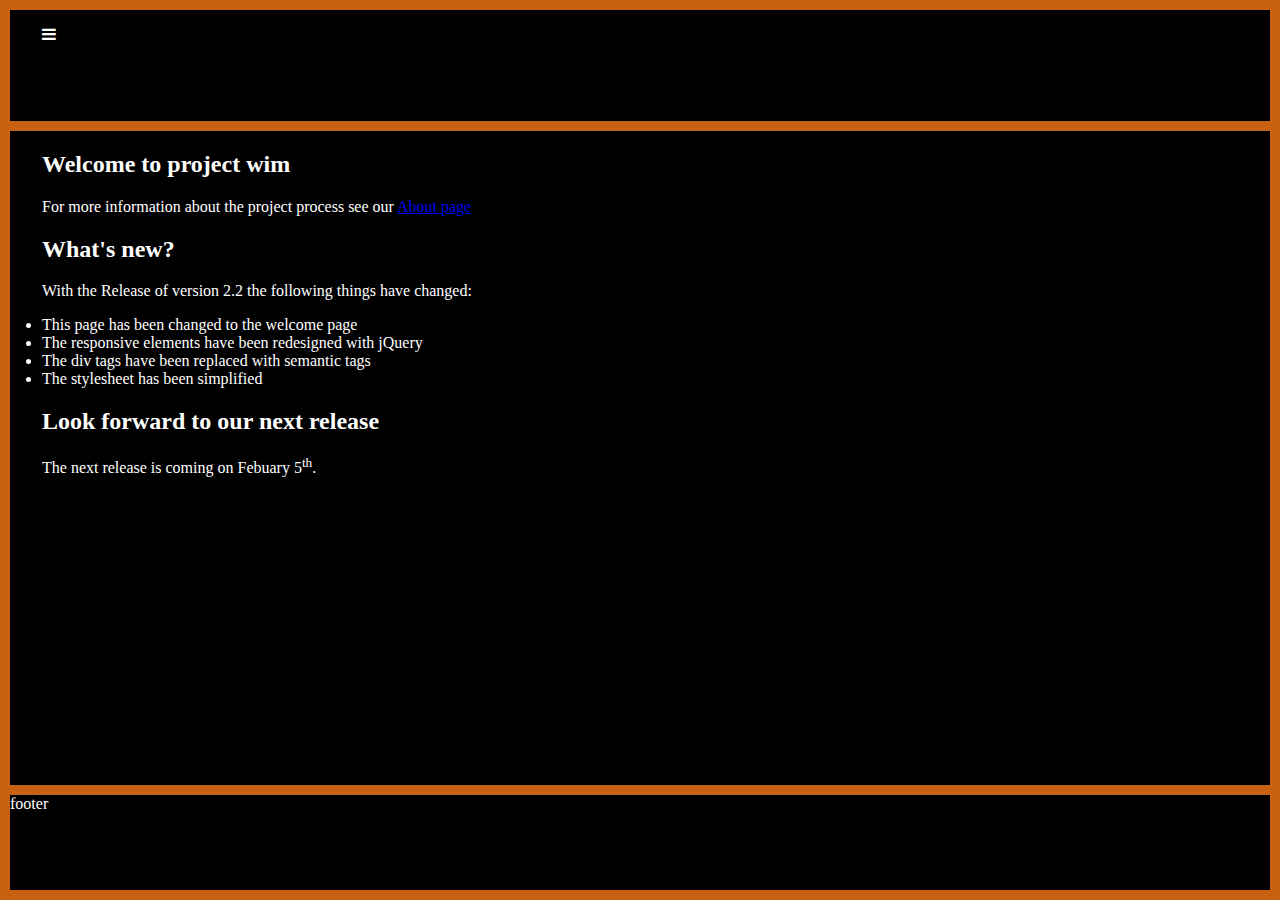
<file: index.html>
<!DOCTYPE html>
<html lang="en"> 
<head>
<!-- meta Tags -->
<meta charset="UTF-8">
<meta name="viewport" content="width=device-width, initial-scale=1.0">
<meta name="description" content="Interactive Text Adventure "> 
<meta name="author" content="Melissa Wilkins "> 
<meta name="robots" content="index, follow">
<!-- end meta Tags -->
<!-- link  -->
<link rel="stylesheet" href="./css/normalize.css">
<link rel="stylesheet" href="./css/styles.css">
<link rel="manifest" href="manifest.json">
<script src="js/programm.js"></script>
<!-- icon library -->
<link rel="stylesheet" href="https://cdnjs.cloudflare.com/ajax/libs/font-awesome/4.7.0/css/font-awesome.min.css">
<!-- import jquery -->
<script src="https://ajax.googleapis.com/ajax/libs/jquery/3.5.1/jquery.min.js"></script>
<script src="js/jquery.js"></script>
<!-- end link -->

<title>wim - Welcome</title>
</head>

<body>
    <div class="grid-container" id="blog-layout">
      <header>
        <nav id="main-navigation">
          <ul class="navigation">  
            <li class="navigation">
              <a href="javascript:void(0);" class="icon">
              <i class="fa fa-bars" id="hamburger"></i>
              </a>
            </li>
            <li id="hiddenLinks">
              <ul id="flex-box" class="navigation">
                <li><a href="index.html">Welcome</a></li>
                <li><a href="./pages/text_adventure.html">Text Adventure</a></li>
                <li><a href="./pages/about.html">About</a></li>
              </ul>
            </li>
          </ul>
        </nav>
      </header>            
      <main>
        <section class="welcome">
          <h2>Welcome to project wim </h2>
          <p>For more information about the project process see our <a href="./pages/about.html">About page</a></p>        
        </section>      
        <section class="news">
          <h2>What's new?</h2>
          <p>With the Release of version 2.2 the following things have changed:
            <ul class="bullet-list">
              <li>This page has been changed to the welcome page </li>
              <li>The responsive elements have been redesigned with jQuery</li>
              <li>The div tags have been replaced with semantic tags </li>
              <li>The stylesheet has been simplified</li>
            </ul> 
          </p>      
        </section>
        <section class="release">
          <h2>Look forward to our next release</h2>
          <p>The next release is coming on Febuary 5<sup>th</sup>.</p>
        </section>
        <!-- <section class="past">
          <h2>Here is a list of the previous releases</h2>
          <p>
            release v2.1
            <ul>
              <li>The "What's New?" and "About" pages were added </li>
              <li>The website is now fully responsive </li>
              <li>The https certificate has been created, wich cites the website as being secure </li>
            </ul> 
          </p>
        </section> -->
      </main>
      <footer>
        footer
      </footer>
    </div>
</body>
</html>
</file>
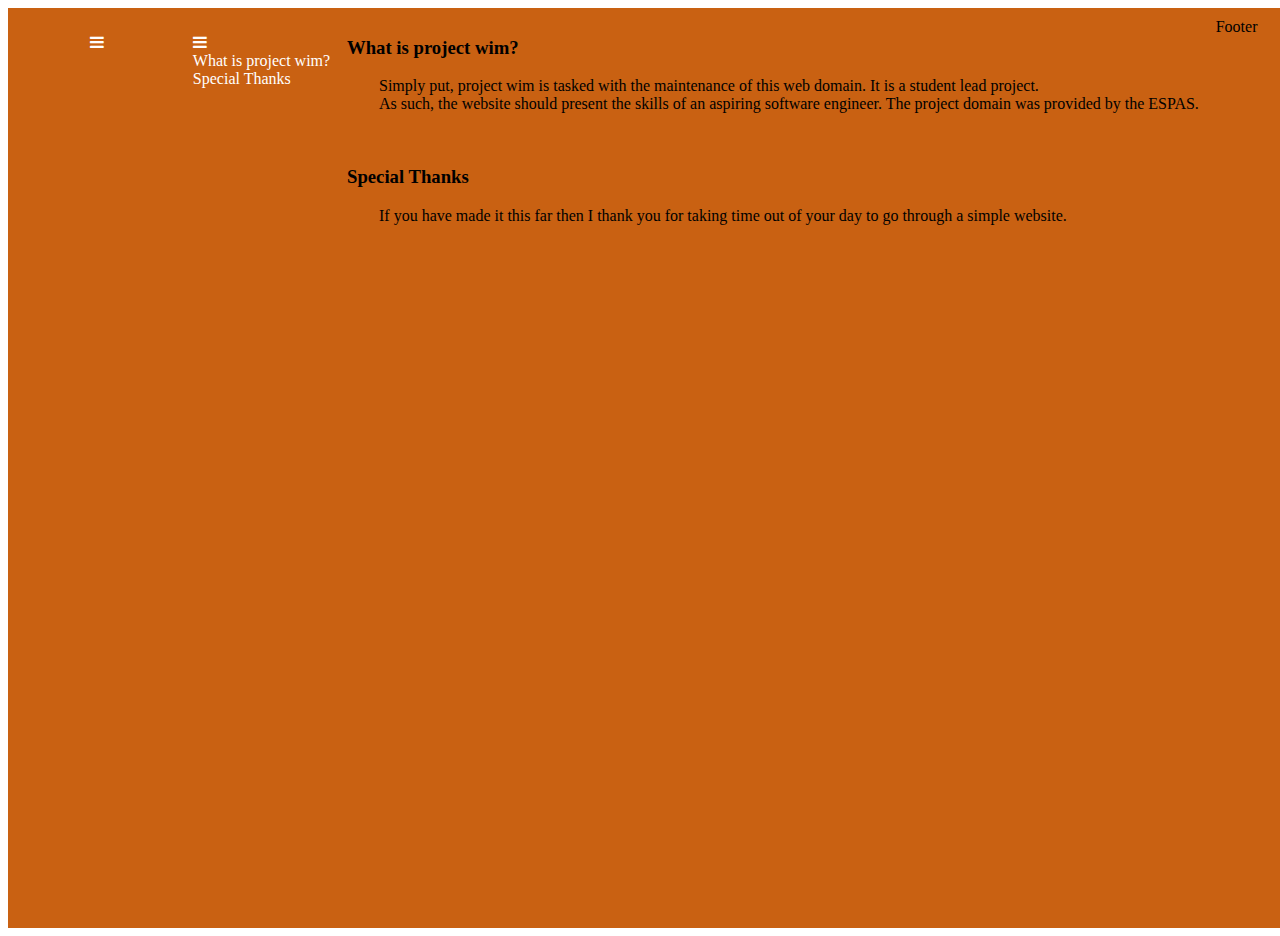
<file: about.html>
<!DOCTYPE html>
<html lang="en">

<head>
<meta name="viewport" content="width=device-width, initial-scale=1.0">
<meta charset="UTF-8">
<link rel="stylesheet" href="./css/styles.css">
<script src="js/programm.js"></script>

<title>wim - About</title>

<!-- icon library -->
<link rel="stylesheet" href="https://cdnjs.cloudflare.com/ajax/libs/font-awesome/4.7.0/css/font-awesome.min.css">
</head>

<body> 
    <div class="grid-container" id="documentation-layout">
      <div class="header">
          <!-- navigation -->
          <nav>
            <ul class="navigation">  
              <li class="navigation"><a href="javascript:void(0);" class="icon" onclick="btnHamburger()">
                <i class="fa fa-bars"></i>
              </a></li>
              <div id="hiddenLinks">
              <li class="navigation"><a href="./index.html">Text Adventure</a></li>
              <li class="navigation"><a href="./what'sNew.html">What's New?</a></li>
              <li class="navigation"><a href="./about.html">About</a></li>
              </div>
            </ul>
          </nav>
      </div>           
      <div class="content-links">
        <ul class="navigation">   
          <li class="navigation"><a href="javascript:void(0);" class="icon" onclick="btnLinks()">
            <i class="fa fa-bars"></i>
          </a></li>
          <div id="hiddenContent-Links"> 
          <li class="navigation"><a href="#1">What is project wim?</a> </li>
          <li class="navigation"><a href="#thanks">Special Thanks</a> </li>
          </div>
        </ul>      
    </div>           
   
        <div class="content">          
          <h3 id="what">What is project wim?</h3>
          <p>Simply put, project wim is tasked with the maintenance 
          of this web domain. It is a student lead project. <br> As such, 
          the website should present the skills of an aspiring software engineer. 
          The project domain was provided by the ESPAS. </p>
          <br>
          <h3 id="thanks">Special Thanks</h3>
          <p>If you have made it this far then I thank you for taking 
          time out of your day to go through a simple website.     
          </p>
        </div>  
        <div class="footer">Footer</div>
    </div>

</body>
</html>
</file>
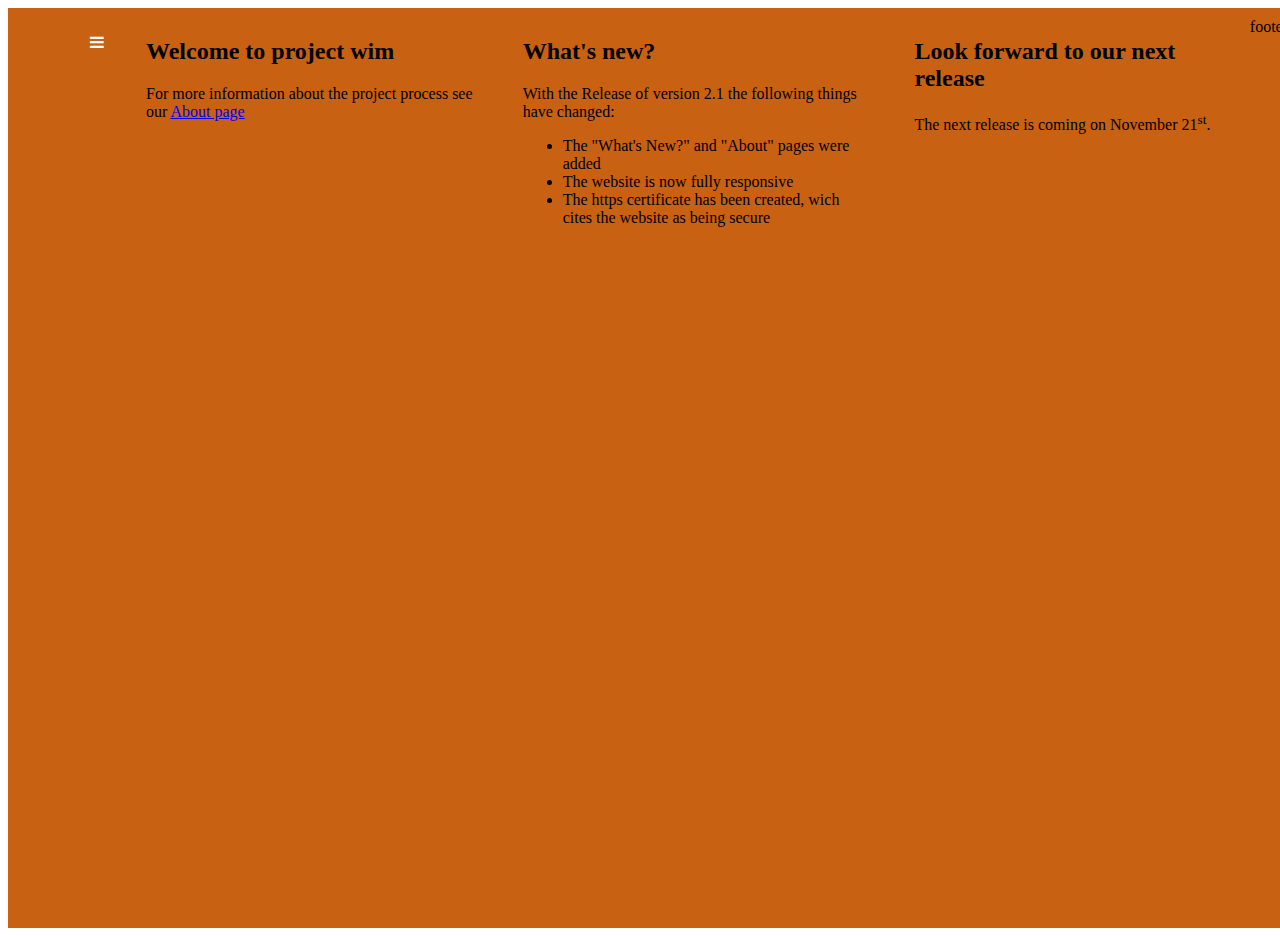
<file: what'sNew.html>
<!DOCTYPE html>
<html lang="en">
 
<head>
  <meta name="viewport" content="width=device-width, initial-scale=1.0">
  <meta charset="UTF-8">
  <link rel="stylesheet" href="./css/styles.css">
  <script src="js/programm.js"></script>

  <title>wim - What's new?</title>
  
  <!-- icon library -->
  <link rel="stylesheet" href="https://cdnjs.cloudflare.com/ajax/libs/font-awesome/4.7.0/css/font-awesome.min.css">
</head>

<body>
    <div class="grid-container" id="blog-layout">
      <div class="header">
        <nav>
          <ul class="navigation">  
            <li class="navigation"><a href="javascript:void(0);" class="icon" onclick="btnHamburger()">
              <i class="fa fa-bars"></i>
            </a></li>
            <div id="hiddenLinks">
            <li class="navigation"><a href="./index.html">Text Adventure</a></li>
            <li class="navigation"><a href="./what'sNew.html">What's New?</a></li>
            <li class="navigation"><a href="./about.html">About</a></li>
            </div>
          </ul>
        </nav>
      </div>            
    <div class="welcome">
      <h2>Welcome to project wim </h2>
      <p>For more information about the project process see our <a href="./about.html">About page</a></p>        
    </div>
    <div class="news">
      <h2>What's new?</h2>
    <p>With the Release of version 2.1 the following things have changed:
      <ul class="bullet-list">
      <li>The "What's New?" and "About" pages were added </li>
      <li>The website is now fully responsive </li>
      <li>The https certificate has been created, wich cites the website as being secure </li>
      </ul> 
    </p>      
    </div>
    <div class="release">
      <h2>Look forward to our next release</h2>
      <p>The next release is coming on November 21<sup>st</sup>.</p>
    </div>
    <div class="footer">footer</div>
  </body>
</html>
</file>
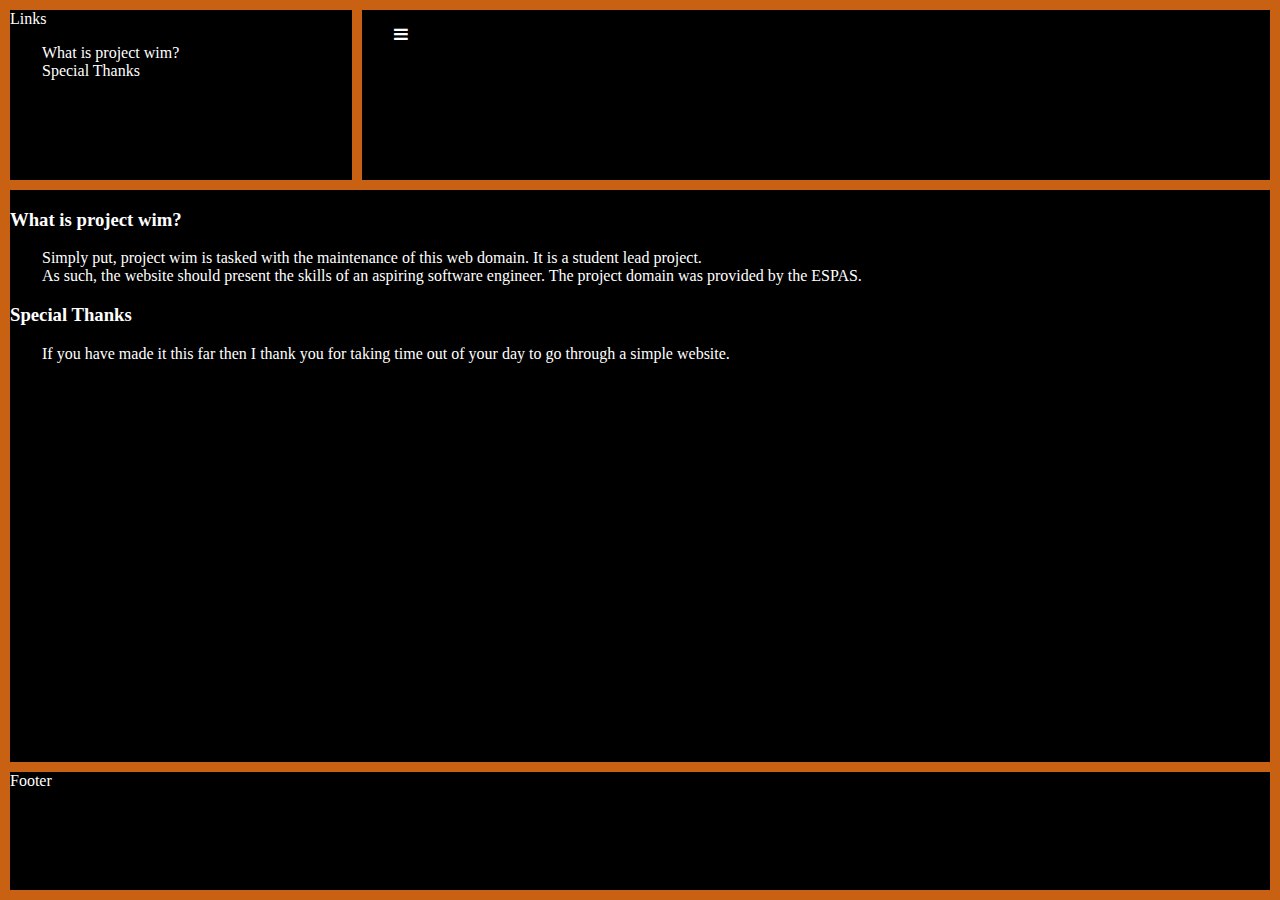
<file: pages/about.html>
<!DOCTYPE html>
<html lang="en">
<head>
   <!-- meta Tags -->
  <meta charset="UTF-8">
  <meta name="viewport" content="width=device-width, initial-scale=1.0">
  <meta name="description" content="Interactive Text Adventure "> 
  <meta name="author" content="Melissa Wilkins "> 
  <meta name="robots" content="index, follow">
  <!-- end meta Tags -->
  <!-- link  -->
  <link rel="stylesheet" href="../css/normalize.css">
  <link rel="stylesheet" href="../css/styles.css">
  <link rel="manifest" href="../manifest.json">
  <script src="../js/programm.js"></script>
  <!-- icon library -->
  <link rel="stylesheet" href="https://cdnjs.cloudflare.com/ajax/libs/font-awesome/4.7.0/css/font-awesome.min.css">
  <!-- import jquery -->
  <script src="https://ajax.googleapis.com/ajax/libs/jquery/3.5.1/jquery.min.js"></script>
  <script src="../js/jquery.js"></script>
  <!-- end link -->

  <title>wim - About</title>
</head>
<body>
  <div class="grid-container" id="documentation-layout">
    <header>
      <nav id="main-navigation">
        <ul class="navigation">  
          <li class="navigation">
            <a href="javascript:void(0);" class="icon">
            <i class="fa fa-bars" id="hamburger"></i>
            </a>
          </li>
          <li id="hiddenLinks">
            <ul id="flex-box" class="navigation">
              <li><a href="../index.html">Welcome</a></li>
              <li><a href="./text_adventure.html">Text Adventure<a></li>
              <li><a href="./about.html">About</a></li>
            </ul>
          </li>
        </ul>
      </nav>
    </header>    
    <aside class="content-links">
      Links <br>
      <ul class="navigation">    
        <li><a href="#what">What is project wim?</a> </li>
        <li><a href="#thanks">Special Thanks</a> </li>
      </ul>
    </aside>   
    <main class="content">   
      <article>
        <section>
          <h3 id="what">What is project wim?</h3>
          <p>Simply put, project wim is tasked with the maintenance 
          of this web domain. It is a student lead project. <br> As such, 
          the website should present the skills of an aspiring software engineer. 
          The project domain was provided by the ESPAS. </p>          
        </section>
        <section>
          <h3 id="thanks">Special Thanks</h3>
          <p>If you have made it this far then I thank you for taking 
          time out of your day to go through a simple website.     
          </p>
        </section>
      </article>
    </main>  
    <footer>
      Footer
    </footer>
  </div>
</body>
</html>
</file>
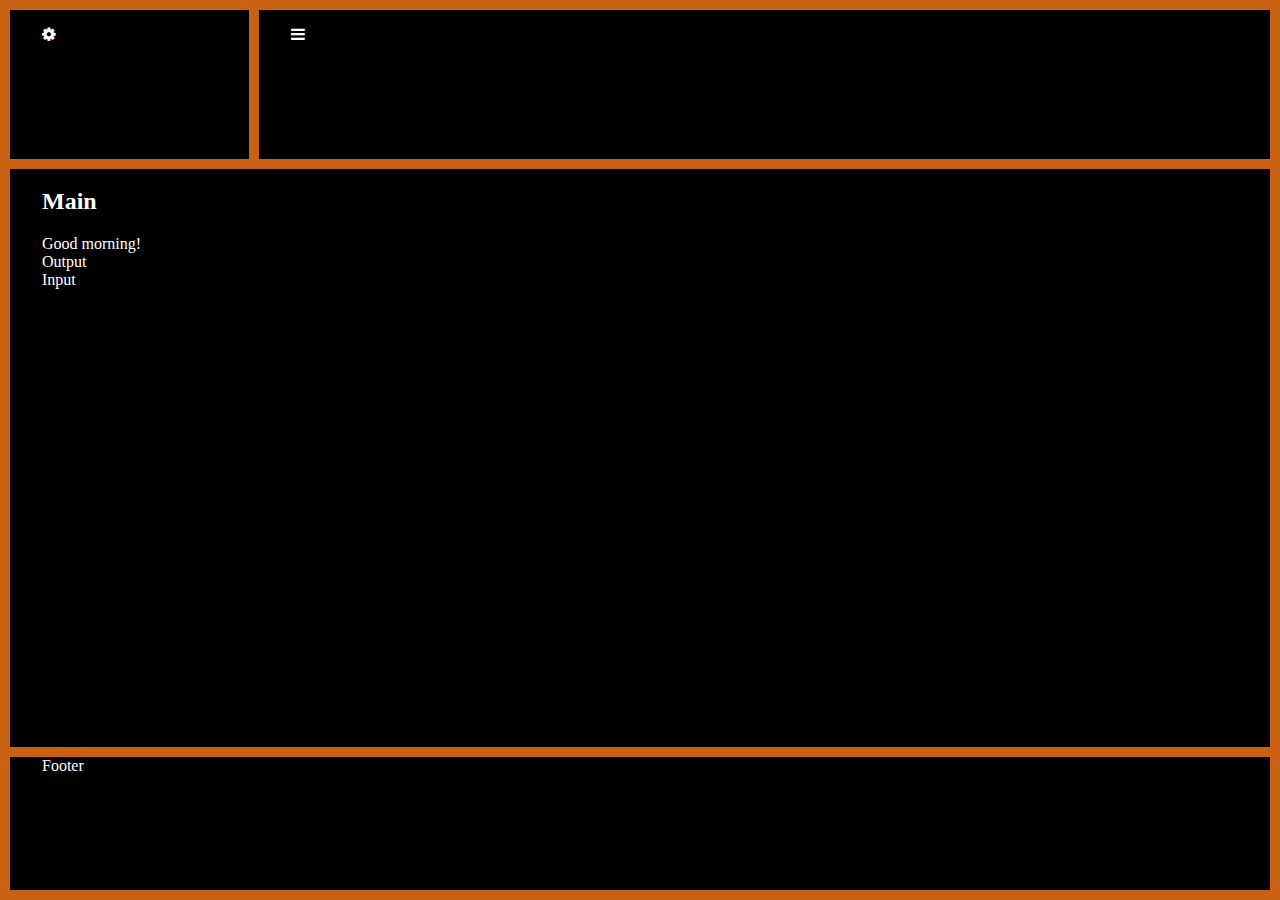
<file: pages/text_adventure.html>
<!DOCTYPE html>
<html lang="en">
<head>
  <!-- meta Tags -->
  <meta charset="UTF-8">
  <meta name="viewport" content="width=device-width, initial-scale=1.0">
  <meta name="description" content="Interactive Text Adventure "> 
  <meta name="author" content="Melissa Wilkins "> 
  <meta name="robots" content="index, follow">
  <!-- end meta Tags -->
  <!-- link  -->
  <link rel="stylesheet" href="../css/normalize.css">
  <link rel="stylesheet" href="../css/styles.css">
  <link rel="manifest" href="/manifest.json">
  <script src="../js/programm.js"></script>
  <!-- icon library -->
  <link rel="stylesheet" href="https://cdnjs.cloudflare.com/ajax/libs/font-awesome/4.7.0/css/font-awesome.min.css">
  <!-- end link -->

  <title>wim - Text Adventure</title>
</head>

<body onload="displayGreeting()">
 
    <div class="grid-container" id="adventure-layout">
      <header>
          <!-- navigation -->
          <nav>
            <ul class="navigation">  
              <li class="navigation">
                <a href="javascript:void(0);" class="icon" onclick="btnHamburger()">
                <i class="fa fa-bars"></i>
                </a>
              </li>
              <li id="hiddenLinks">
                <ul class="navigation">
                  <li><a href="../index.html">Welcome</a></li>
                  <li><a href="./text_adventure.html">Text Adventure<a></li>
                  <li><a href="./about.html">About</a></li>
                </ul>
              </li>
            </ul>
          </nav>
        </header>           
      <aside class="menu">
          <ul class="navigation" id="toolbar">  
            <li>
              <a href="javascript:void(0);" class="icon" onclick="btnSettings()">
              <i class="fa fa-cog"></i>
              </a>
            </li>
            <li id="hiddenButtons">
              <ul class="navigation">
                <li><button id="newGame">New Game</button></li>
                <li><button id="save">Save</button></li>
                <li><button id="options">Options</button></li>
                <li><button id="help">Help</button></li>
              </ul>
          </li>
          </ul>
        </aside>      
        <main>      
          <section>
            <h2> Main </h2>
            <p id="greeting"></p>
          </section>
          <section class="consoleOut">
            <p>
              Output
            </p>
          </section>
          <section class="consoleIn">
            <p>
              Input
            </p>
          </section>
        </main>
        <footer>
          <p>
            Footer
          </p>
        </footer>
    </div>
</body>
</html>
</file>
<file: css/styles.css>
div.grid-container {
    display: grid;
    grid-gap: 10px;
    background-color: rgb(201, 97, 18);
    padding: 10px;
    height: 100vh;
    width: 100vw;
}

header, main, aside, footer {
    background-color: black;
    color: white;
}

/* css grid adventure-layout */
#adventure-layout {
    grid-template-areas:
    'aside header header header header header' 
    'main main main main main main'
    'main main main main main main'
    'main main main main main main'
    'main main main main main main'
    'footer footer footer footer footer footer';
}

/* css grid documentation layout */
#documentation-layout {
        grid-template-areas:
        'aside header header header header header' 
        'main main main main main main'
        'main main main main main main'
        'main main main main main main'
        'main main main main main main'
        'footer footer footer footer footer footer';    
}

/* css grid blog layout */
#blog-layout {
    grid-template-areas:
    'header header header header header header'
    'main main main main main main'
    'main main main main main main'
    'main main main main main main'
    'main main main main main main'
    'footer footer footer footer footer footer';
}

header {grid-area: header;}
main {grid-area: main;}
aside {grid-area: aside;}
footer {grid-area: footer;}

/* Navigation */
.navigation {
    list-style-type: none;
}

.navigation a:link, .navigation a:visited {
    color: white;
    text-decoration: none;
}

.navigation a:hover {
    background-color: rgb(201, 97, 18);
    color: black;
}

.navigation #hiddenLinks {
    display: none;
}

.navigation #hiddenButtons {
    display: none;
}

/* text struktur */
h1, h2, p, ul {
    margin-left: 2rem;
}
</file>
